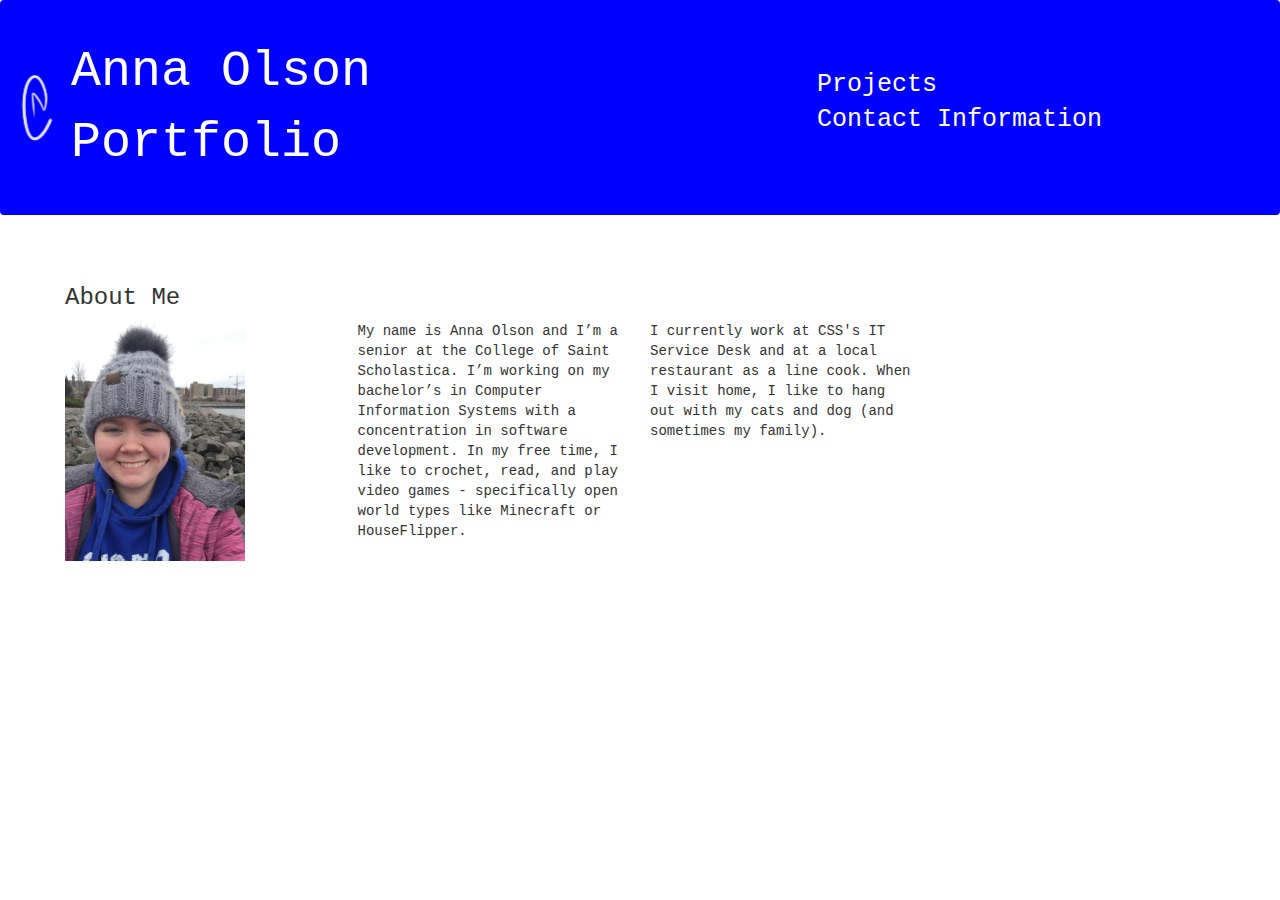
<file: index.html>
<!DOCTYPE html>
<html>
<head>
<title>Anna Olson Portfolio</title>
	<meta charset="utf-8">
	<meta name="viewport" content="width=device-width, initial-scale=1">
	  <link rel="stylesheet" href="https://maxcdn.bootstrapcdn.com/bootstrap/3.4.1/css/bootstrap.min.css">

	<link rel="stylesheet" href="index.css">
	<script src="https://ajax.googleapis.com/ajax/libs/jquery/3.6.0/jquery.min.js"></script>
	<script src="https://maxcdn.bootstrapcdn.com/bootstrap/3.4.1/js/bootstrap.min.js"></script>

</head>

<body>
		<div class="navbar">
		<img src="TransparentSquareImage.PNG" width="70" height="70" id="imageLogo"></a>
		  <a class="header" href="index.html">Anna Olson Portfolio</a>
		  <div class="spacer"></div>
		  <ul>
			<li><a href="project.html">Projects</a></li>
			<li><a href="information.html">Contact Information</a></li>
		  </ul>
		</div>
	

	<div class="container" style="margin-top:50px">
		<h3>About Me</h3>
		<div class="row">
		<div class="col-md-3">
		  <img src="SelfieImage.JPG" width="180" height="240" id="imageSelfie"></a>
		</div>
		<div class="col-md-3">
			<p>My name is Anna Olson and I’m a senior at the College of Saint Scholastica. I’m working on my bachelor’s in Computer Information Systems with a concentration in software development. In my free time, I like to crochet, read, and play video games - specifically open world types like Minecraft or HouseFlipper.</p>
		</div>
		<div class="col-md-3">
			<p>I currently work at CSS's IT Service Desk and at a local restaurant as a line cook. When I visit home, I like to hang out with my cats and dog (and sometimes my family).</p>
		</div>
	  </div>
	</div>


</body>
</html>
</file>
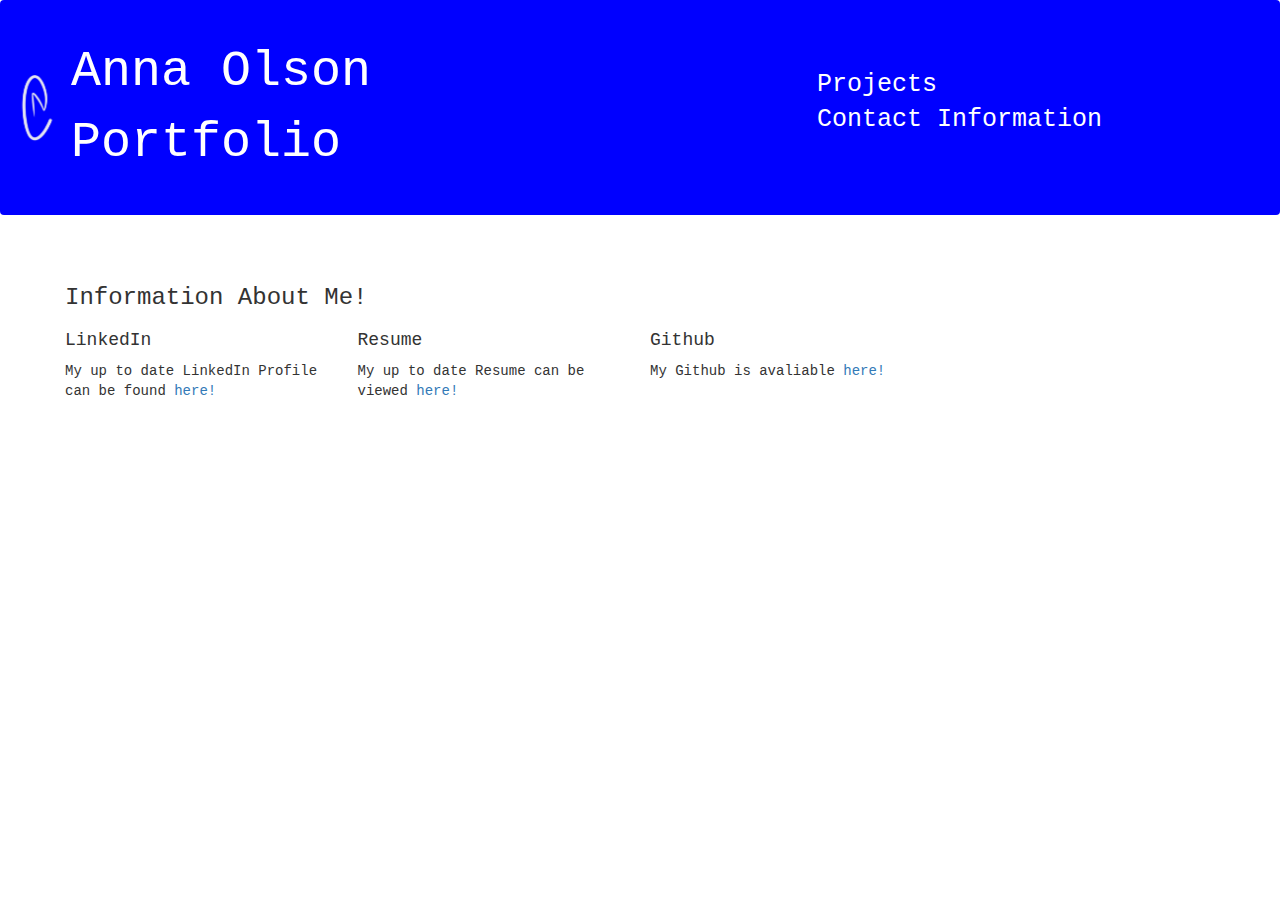
<file: information.html>
<!DOCTYPE html>
<html>
  <head>
    <title>Projects</title>
	<meta charset="utf-8">
	<meta name="viewport" content="width=device-width, initial-scale=1">
	  <link rel="stylesheet" href="https://maxcdn.bootstrapcdn.com/bootstrap/3.4.1/css/bootstrap.min.css">

	<link rel="stylesheet" href="index.css">
	<script src="https://ajax.googleapis.com/ajax/libs/jquery/3.6.0/jquery.min.js"></script>
	<script src="https://maxcdn.bootstrapcdn.com/bootstrap/3.4.1/js/bootstrap.min.js"></script>
  </head>
  <body>
    <div class="navbar">
	<img src="TransparentSquareImage.PNG" width="70" height="70" id="imageLogo"></a>
		  <a class="header" href="index.html">Anna Olson Portfolio</a>
		  <div class="spacer"></div>
		  <ul>
			<li><a href="project.html">Projects</a></li>
			<li><a href="information.html">Contact Information</a></li>
		  </ul>
		</div>
		
		<div class="container" style="margin-top:50px">
		<h3>Information About Me!</h3>
		<div class="row">
		<div class="col-md-3">
		<h4>LinkedIn</h4>
			<p>My up to date LinkedIn Profile can be found <a href="https://www.linkedin.com/in/annaolson32/" target="_blank">here!</a></p>
		</div>
		<div class="col-md-3">
		<h4>Resume</h4>
			<p>My up to date Resume can be viewed <a href="https://docs.google.com/document/d/1BOv2f5d9QpzQllncttkVJ3PLtPaazuDTnh9kVzkoIxY/edit?usp=sharing" target="_blank">here!</a></p>
		</div>
		<div class="col-md-3">
		<h4>Github</h4>
			<p>My Github is avaliable <a href="https://github.com/aolson32" target="_blank">here!</a></p>
		</div>
	  </div>
	</div>

  </body>
</html>
</file>
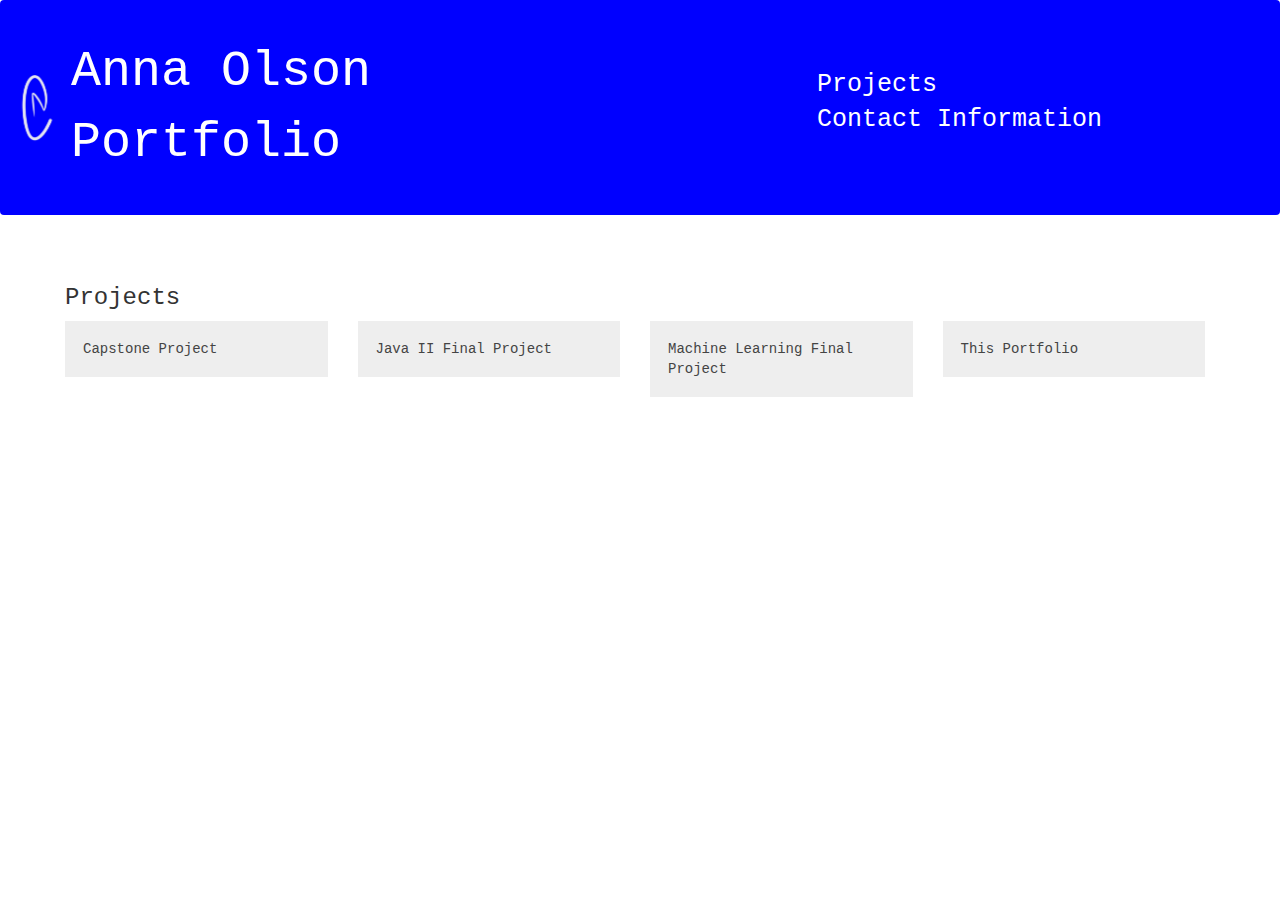
<file: project.html>
<!DOCTYPE html>
<html>
  <head>
    <title>Projects</title>
	<meta charset="utf-8">
	<meta name="viewport" content="width=device-width, initial-scale=1">
	  <link rel="stylesheet" href="https://maxcdn.bootstrapcdn.com/bootstrap/3.4.1/css/bootstrap.min.css">

	<link rel="stylesheet" href="index.css">
	<script src="https://ajax.googleapis.com/ajax/libs/jquery/3.6.0/jquery.min.js"></script>
	<script src="https://maxcdn.bootstrapcdn.com/bootstrap/3.4.1/js/bootstrap.min.js"></script>
  </head>
  <body>
    <div class="navbar">
		<img src="TransparentSquareImage.PNG" class="logo">
		  <a class="header" href="index.html">Anna Olson Portfolio</a>
		  <div class="spacer"></div>
		  <ul>
			<li><a href="project.html">Projects</a></li>
			<li><a href="information.html">Contact Information</a></li>
		  </ul>
		</div>
		
		<div class="container" style="margin-top:50px">
		<h3>Projects</h3>
		<div class="row">
		<div class="col-md-3">
			<button class="accordion">Capstone Project</button>
			<div class="panel">
			  <p>My Capstone Project was a semester-long group project that replicated the real world Agile project lifecycle through simulated 2 week sprints, including through the use of:</p>
			  <ul>
				<li>Sprint Planning</li>
				<li>Sprint Products</li>
				<li>Sprint Retrospectives</li>
				<li>Weekly Standups</li>
				<li>A real life Client</li>
			  </ul>			  
			  <p>I worked in a team with 3 other members; we also worked with a real life project sponsor and champion. Some of the big sprint products we produced were: </p> 
			  <ul>
				<li>An New Admission Policies and Procedures Document</li>
				<li>The Recommendation and Installation of new Hardware</li>
				<li>The Reconfiguration and Updation of their new website</li>
			  </ul>		
			</div>

			
			
		</div>
		<div class="col-md-3">
			<button class="accordion">Java II Final Project</button>
			<div class="panel">
			  <p>My Java II Final was a DND character creation sheet that implemented the use of Java and JavaFX. Some things that this site did was that it...</p>
			  <ul>
				<li>Implemented the use of an API to pull information about DND features</li>
				<li>Facilitated the ability to load and store characters using CRUD operations</li>
				<li>Allowed usage of JavaFX for user-friendly interface</li>
			  </ul>
			  <img src="characterCreatetorScreenShot.jpg" width="360" height="240" id="imageSelfie"></a>
			</div>

		</div>
		<div class="col-md-3">
			<button class="accordion">Machine Learning Final Project</button>
			<div class="panel">
			  <p>My Machine Learning Data Science project looked at the usage of Spatial Dropout layers instead of standard dropout layers; it tested to see if this would increase testing accuracy.</p>
			  <p><a href="https://docs.google.com/document/d/1Fvk3y45ky2HWimU9XP7-6Ysy9cIfYVwB9J_2CMLDZ38/edit?usp=sharing" target="_blank">Report Writeup</a></p>
			  <p>As confirmed through the tests of this project, the use of Spatial Dropout 2D layers did not increase the testing results scores over the use of standard Dropout layers.</p>
			</div>

		</div>
		<div class="col-md-3">
			<button class="accordion">This Portfolio</button>
			<div class="panel">
			  <p>This portfolio was the completion of a project in its own self: the entire project was built from scratch and scraps, products of my time online this summer and again during finals week.</p>
			</div>

		</div>
	  </div>
	</div>


<script>
var acc = document.getElementsByClassName("accordion");
var i;

for (i = 0; i < acc.length; i++) {
  acc[i].addEventListener("click", function() {
    this.classList.toggle("active");
    var panel = this.nextElementSibling;
    if (panel.style.display === "block") {
      panel.style.display = "none";
    } else {
      panel.style.display = "block";
    }
  });
}
</script>


  </body>
</html>
</file>
<file: index.css>
body{
	background-color: white;
	font-family: Courier New;
}

.container{
	margin-left: 50px;
}

.container .col-md-3{
	text-align: left;
}

.navbar{
	background-color: #0000FF;
	text-height: fit-content;
	padding: 35px 0;
	margin: auto;
	display: flex;
	align-items: center;
}

.logo{
	width: 70px;
}

.spacer{
	padding: 50px;
}

.header{
	color: white;
	font-size: 50px;
	text-align: left;
}

.navbar ul li{
	list-style: none;
	display: inline-block;
	margin: 0 20px;
	text-align: right;
}
.navbar ul li a{
	text-decoration: none;
	color: #fff;
	font-size: 25px;
	
}




/* Style the buttons that are used to open and close the accordion panel */
.accordion {
  background-color: #eee;
  color: #444;
  cursor: pointer;
  padding: 18px;
  width: 100%;
  text-align: left;
  border: none;
  outline: none;
  transition: 0.4s;
}

/* Add a background color to the button if it is clicked on (add the .active class with JS), and when you move the mouse over it (hover) */
.active, .accordion:hover {
  background-color: #ccc;
}

/* Style the accordion panel. Note: hidden by default */
.panel {
  padding: 0 18px;
  background-color: white;
  display: none;
  overflow: hidden;
}
</file>
